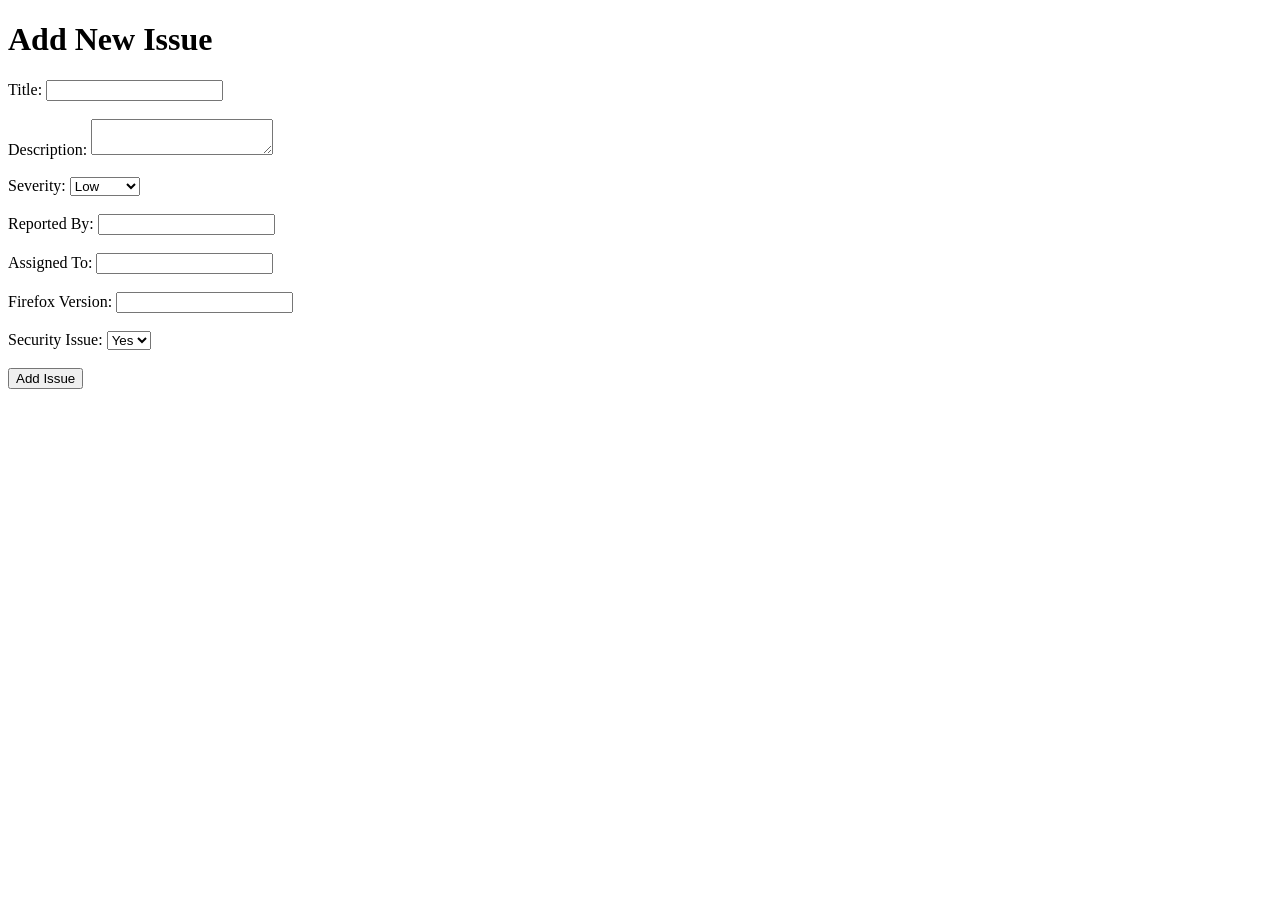
<file: templates/add_issue.html>
<!DOCTYPE html>
<html>

<head>
    <title>Add Issue</title>
</head>

<body>

    <h1>Add New Issue</h1>

    <form method="POST" action="/add-issue">

        <label>Title:</label>
        <input type="text" name="title">

        <br><br>

        <label>Description:</label>
        <textarea name="description"></textarea>

        <br><br>

        <label>Severity:</label>
        <select name="severity">
            <option>Low</option>
            <option>Medium</option>
            <option>High</option>
            <option>Critical</option>
        </select>

        <br><br>

        <label>Reported By:</label>
        <input type="text" name="reported_by">

        <br><br>

        <label>Assigned To:</label>
        <input type="text" name="assigned_to">

        <br><br>

        <label>Firefox Version:</label>
        <input type="text" name="firefox_version">

        <br><br>

        <label>Security Issue:</label>
        <select name="is_security_issue">
            <option>Yes</option>
            <option>No</option>
        </select>

        <br><br>

        <button type="submit">
            Add Issue
        </button>

    </form>

</body>

</html>
</file>
